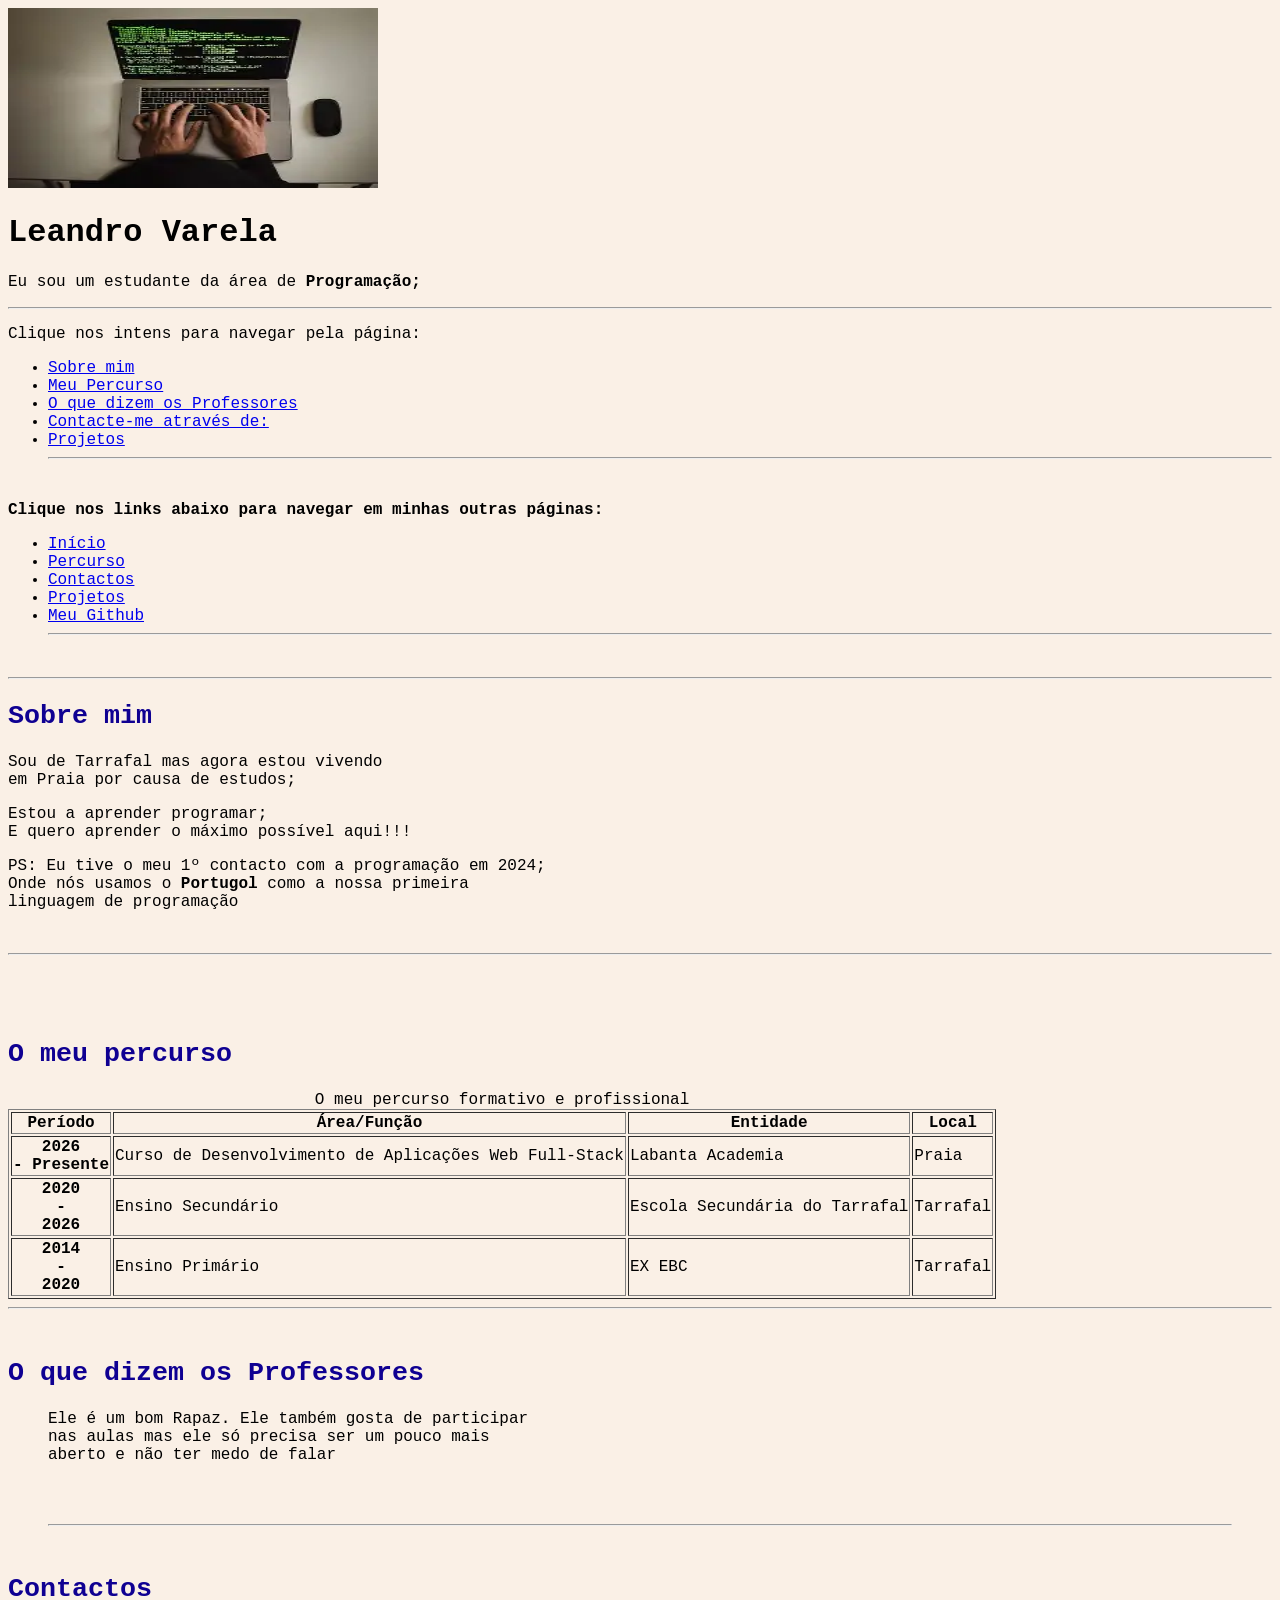
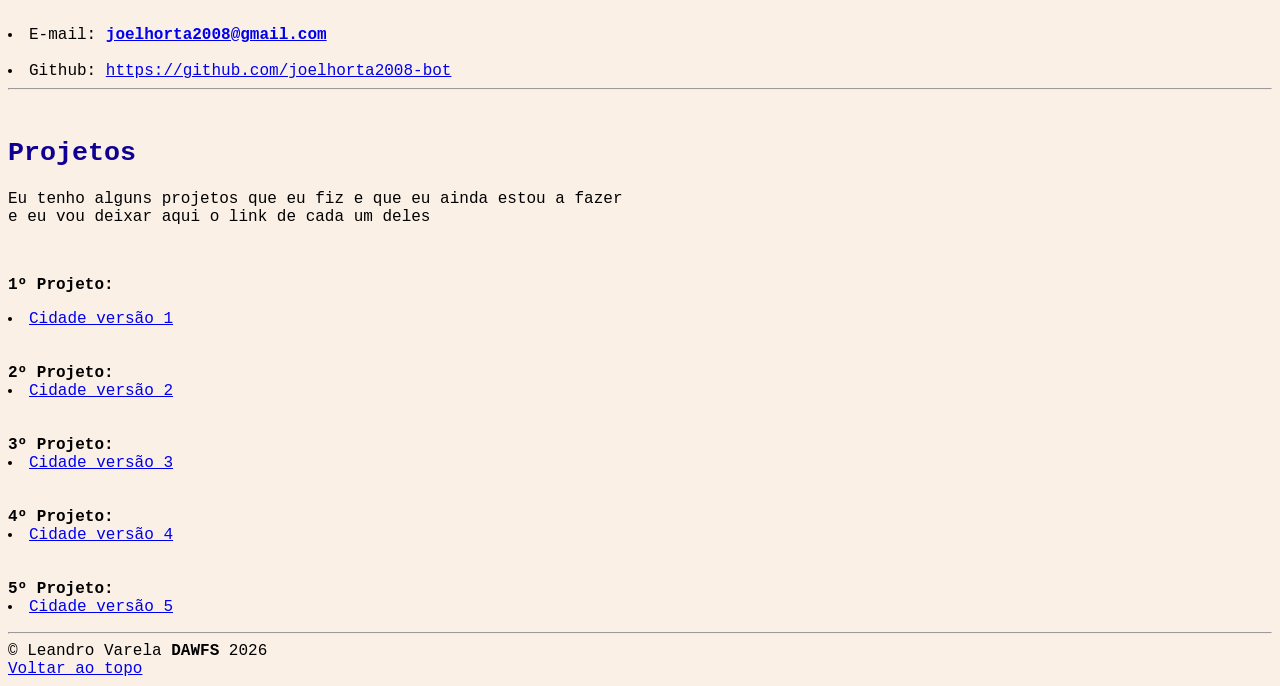
<file: portefolio/index.html>
<!DOCTYPE html>

<html lang="pt-PT">

   <head>

      <meta charset="UTF-8"/>
      <meta name="description" content="página html de um estudante de programação, portefólio pessoal e profissional.
                  futuro programador de Cabo Verde. Esta página contém apresentação, meu percurso, meus projetos, etc"
      />
      <meta name="keywords" content="programação, programador, varela, software, portefólio,
                  estudante, full-stack, fullstack, web, Cabo Verde"
      />
      <meta name="author" content="Leandro Varela"/>
      <meta name="viewport" content="width=device-width, initial-scale=1.0"/>
      <title> Pagina de Leandro</title>
      <link rel="stylesheet" href="css/style.css"/>
   </head>

   <body>
      <header id="topo">
         <img
            src="../portefolio/imagen/prog.webp"
            alt="ilustração de um programador programando"
            width="370px"
            height="180px"
         />
            
            <h1>Leandro Varela</h1>

               <p>Eu sou um estudante da área de <strong>Programação;</strong><br></p>
               <hr>
               <!--Links interno-->
               <p>Clique nos intens para navegar pela página:</p>

            

               <nav>
                  <ul>
                     <li><a href="#Sobre-mim">Sobre mim</a></li>
                     <li><a href="#Percurso">Meu Percurso</a></li>
                     <li><a href="#Comentários dos professores">O que dizem os Professores</a></li>
                     <li><a href="#Contactos">Contacte-me através de:</a></li>
                     <li><a href="#Projetos">Projetos</a></li>
                     <hr/><br>
                     

                  </ul>
               </nav>
               <!--Links externo-->
               <p><strong>Clique nos links abaixo para navegar em minhas outras páginas:</strong></p>
               <nav>
                  <ul>
                     <li><a href="index.html">Início</a></li>
                     <li><a href="percurso.html">Percurso</a></li>
                     <li><a href="Contactos.html">Contactos</a></li>
                     <li><a href="Projetos.html">Projetos</a></li>
                     <li><a href="https://github.com/joelhorta2008-bot" target="_blank" rel="noreferrer noopener">Meu Github</a></li>
                     <hr/><br>
                     

                  </ul>
               </nav>
               <hr>
      </header>       

      <main>
         <section id="Sobre-mim">
                              <!--Esta sessão é sobre Mim-->
    
            <h2>Sobre mim</h2>
    
               <p>Sou de Tarrafal mas agora estou vivendo<br> em Praia
                  por causa de estudos;</p>
               <p>Estou a aprender  programar;<br> E quero aprender o máximo possível aqui!!!</p>
               <p>PS: Eu tive o meu 1º contacto com a programação em 2024;<br>Onde nós usamos o 
                  <strong>Portugol</strong>
                  como a nossa primeira<br> linguagem de programação</p><br>
                  <hr/><br>
          
          
            
            <br><br>
         </section>
         <section id="Percurso">      
                             <!-- Esta sessão é sobre o meu percursso!-->
       
            <h2>O meu percurso</h2>
            
            <table border="1">
               <caption>O meu percurso formativo e profissional</caption>
               <thead>
                  <tr>
                     <th scope="col">Período</th>
                     <th scope="col">Área/Função</th>
                     <th scope="col">Entidade</th>
                     <th scope="col">Local</th>
                  </tr>
               </thead>
               <tbody>
                  <tr>
                     <th scope="row">2026<br> - Presente</th>
                     <td>Curso de Desenvolvimento de Aplicações Web Full-Stack </td>
                     <td>Labanta Academia</td>
                     <td>Praia</td>
                  </tr>
                  <tr>
                     <th scope="row">2020<br> -<br> 2026</th>
                     <td>Ensino Secundário</td>
                     <td>Escola Secundária do Tarrafal</td>
                     <td>Tarrafal</td>
                  </tr>
                  <tr>
                     <th scope="row">2014<br> -<br> 2020</th>
                     <td>Ensino Primário</td>
                     <td>EX EBC</td>
                     <td>Tarrafal</td>
                  </tr>
               </tbody>
            </table>
                  <hr/><br>

         </section>

         <section id="Comentários dos professores">
                           <!-- Testemunhos -->

            <h2> O que dizem os Professores</h2>                      

            <article>

               <blockquote>
                  <p>Ele é um bom Rapaz. Ele também gosta de participar<br>
                     nas aulas mas ele só precisa ser um pouco mais<br>
                     aberto e não ter medo de falar</p><br><br>
                     <hr/><br>
               </blockquote>

            </article>
         
         </section>


         <section id="Contactos">  
                             <!-- Esta sessão É os meus contactos-->
     
            <h2>Contactos</h2>  
               <li>E-mail: <a href="mailto:joelhorta2008@gmail.com">
                  <strong>joelhorta2008@gmail.com</strong></a></li><br>
               <li>Github: <a href="https://github.com/joelhorta2008-bot" 
                  target="_blank"
                  rel="noreferrer noopener">https://github.com/joelhorta2008-bot</a></li>
                  <hr/><br>
         </section>
         
         
         <section id="Projetos">
                           <!-- Esta sessão é sobre os meus projetos-->
            <h2>Projetos</h2>
               <p>Eu tenho alguns projetos que eu fiz e que eu ainda estou a fazer<br>
                  e eu vou deixar aqui o link de cada um deles</p><br>
               <p><strong>1º Projeto:</strong> <li><a href="../exercicios-uf1.1/sessao-01/cidade.html">Cidade versão 1</a></li><br><br>
                  <strong>2º Projeto:</strong> <li><a href="../exercicios-uf1.1/sessao-02/cidade.html">Cidade versão 2</a></li><br><br>
                  <strong>3º Projeto:</strong> <li><a href="../exercicios-uf1.1/sessao-03/cidade.html">Cidade versão 3</a></li><br><br>
                  <strong>4º Projeto:</strong> <li><a href="../exercicios-uf1.1/sessao-04/cidade.html">Cidade versão 4</a></li><br><br>
                  <strong>5º Projeto:</strong> <li><a href="../exercicios-uf1.1/sessao-05/cidade.html">Cidade versão 5</a></li>
               </p> 
               
         </section>      
       
      </main>            
         <!-- Rodape -->
      <footer>
          
              <hr/>
            &copy; Leandro Varela <strong>DAWFS</strong> 2026<br>
            <a href="#topo">Voltar ao topo</a>
            
      </footer>


   </body>


</html>
</file>
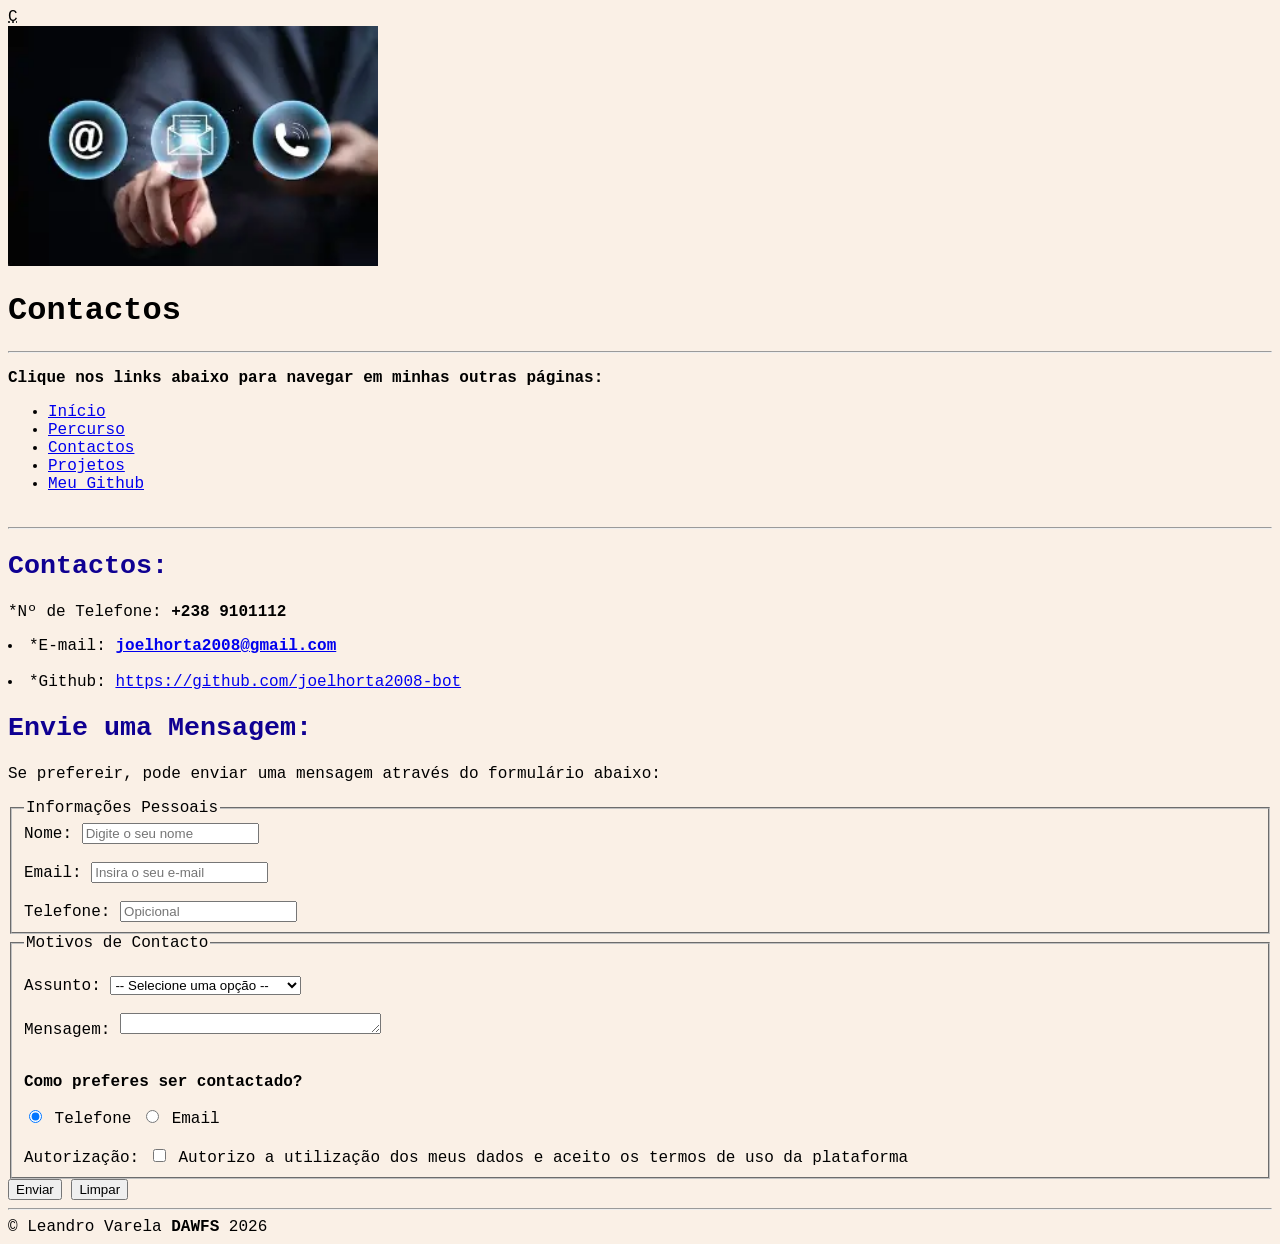
<file: portefolio/contactos.html>
<!DOCTYPE html>
<html lang="pt">
    <head>
	    <meta charset="UTF-8">
        <meta name="description" content="Entre em contacto com Leandro Varela para propostas
        de estágios, projetos de desenvolvimento web e esclarecimento de dúvidas"/>
        <meta name="viewport" content="width=device-width, initial-scale=1.0"/>
	    <title>Contactos</title>
        <link rel="stylesheet" href="css/style.css"/>
    </head>
    <body>
        <abbr title="Contactos">C</abbr>
	    <header>
            <img
            src="../portefolio/imagen/contct.webp"
            alt="ilustração de um programador programando"
            width="370px"
            height="240px"
            />
            
           
            <h1>Contactos</h1><hr>
            <!--Links externo-->
               <p><strong>Clique nos links abaixo para navegar em minhas outras páginas:</strong></p>
               <nav>
                  <ul>
                     <li><a href="index.html">Início</a></li>
                     <li><a href="percurso.html">Percurso</a></li>
                     <li><a href="Contactos.html">Contactos</a></li>
                     <li><a href="Projetos.html">Projetos</a></li>
                     <li><a href="https://github.com/joelhorta2008-bot" target="_blank" rel="noreferrer noopener">Meu Github</a></li>
                     <br>
                     

                  </ul>
               </nav>
               <hr>
        </header>
        <main>
            <section>
                <h2>Contactos:</h2>  
                    <p>*Nº de Telefone: <strong>+238 9101112</strong></p>
                        <!-- Esta sessão É os meus contactos-->
                        <li>*E-mail: <a href="mailto:joelhorta2008@gmail.com">
                            <strong>joelhorta2008@gmail.com</strong></a></li><br>
                        <li>*Github: <a href="https://github.com/joelhorta2008-bot" 
                    target="_blank"
                    rel="noreferrer noopener">https://github.com/joelhorta2008-bot</a></li></p>
            </section>

            <section id="Formulário-Contacto">
                <!-- Formulário de Contacto -->
                <h2>Envie uma Mensagem:</h2>
                <p>
                    Se prefereir, pode enviar uma mensagem através do formulário abaixo:
                </p>
                <form action="#" method="GET">
                    <fieldset>
                        <legend>Informações Pessoais</legend>
                        <div>
                            <label for="nome">Nome:</label>
                            <input
                            type="text"
                            name="nome"
                            id="nome"
                            placeholder="Digite o seu nome"
                            required
                            />
                        </div>
                        <div>
                            <label for="email"><br>Email:</label>
                            <input
                            type="email"
                            name="email"
                            id="email"
                            placeholder="Insira o seu e-mail"
                            required
                            />
                        </div>
                        <div>
                            <label for="telefone"><br>Telefone:</label>
                            <input
                            type="tel"
                            name="telefone"
                            id="telefone"
                            placeholder="Opicional"/>
                        </div>
                    </fieldset>
                    <fieldset><br>
                        <legend>Motivos de Contacto</legend>
                        <div>
                            <label for="Assunto">Assunto:</label>
                            <select id="Assunto" name="Assunto" required>
                                <option value=""> -- Selecione uma opção -- </option>
                                <option value="estagio">Proposta de Estágio</option>
                                <option value="projeto">Projetos ou Colaborações</option>
                                <option value="duvida">Dúvidas ou Esclarecimentos</option>
                            </select>
                        </div>
                        <div>
                            <label for="mensagem"><br>Mensagem:</label>
                            <textarea
                                name="mensagem"
                                id="mensagem"
                                rows="1"
                                cols="30"
                                placeholder="Digite sua mensagem aqui"
                                required
                                maxlength="255"
                            >
                            </textarea>
                        </div>
                        <div>
                            <p><strong><br>Como preferes ser contactado?<br></strong></p>
                            <input 
                            type="radio"
                            name="resposta"
                            id="telefone"
                            value="telefone"
                            checked
                            />
                            <label for="telefone">Telefone</label>
                            <input
                            type="radio"
                            id="email"
                            name="resposta"
                            value="email"
                            />
                            <label for="email">Email</label>
                        </div>
                        <div>
                            <label for="autorizacao"><br>Autorização:</label>
                            <input
                            type="checkbox"
                            value="sim"
                            name="autorizacao"
                            required
                            />
                            <label for="autorizacao">Autorizo a utilização dos meus dados e aceito os termos de uso da plataforma</label
                            >
                        </div>
                    </fieldset>
                    <div>
                        <button type="submit">Enviar</button>
                        <button type="reset">Limpar</button>
                    </div>
                </form>

            </section>         
        </main>
        <!-- Rodape -->
        <footer>
            <hr/>
            &copy; Leandro Varela <strong>DAWFS</strong> 2026
         </footer>
    </body>
</html>
</file>
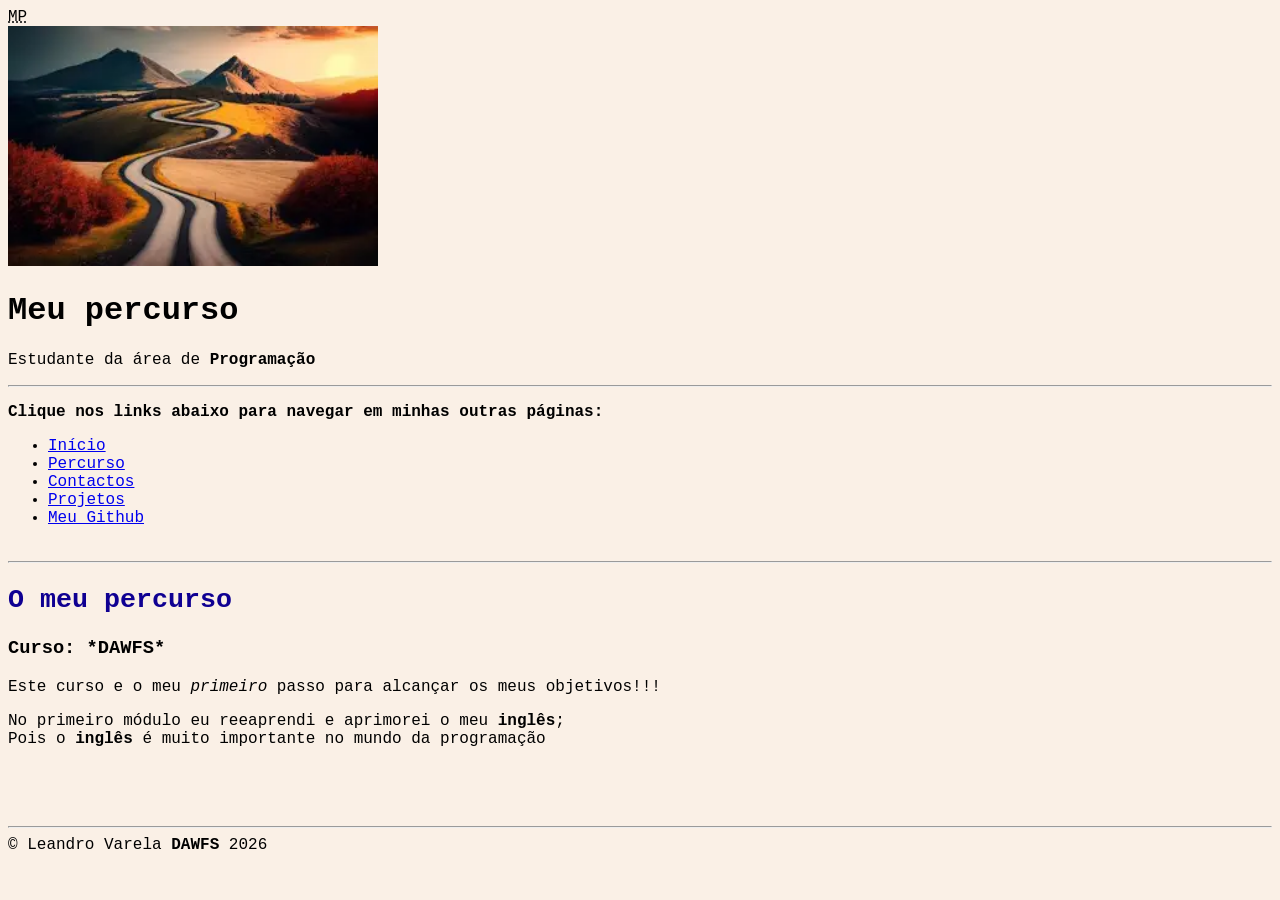
<file: portefolio/percurso.html>
<!DOCTYPE html>
<html lang="pt-PT">
<head>
	<meta charset="UTF-8">
	
	<title>Meu Percurso</title>
   <link rel="stylesheet" href="css/style.css"/>
</head>
<body>
    <abbr title="Meu Percurso">MP</abbr>
	<header>
      <img
               src="../portefolio/imagen/percurso.webp"
               alt="ilustração de um programador programando"
               width="370px"
               height="240px"
               />
               
               <h1>Meu percurso</h1>

               <p>Estudante da área de <strong>Programação</strong></p><hr>
               <!--Links externo-->
                  <p><strong>Clique nos links abaixo para navegar em minhas outras páginas:</strong></p>
                  <nav>
                     <ul>
                        <li><a href="index.html">Início</a></li>
                        <li><a href="percurso.html">Percurso</a></li>
                        <li><a href="Contactos.html">Contactos</a></li>
                        <li><a href="Projetos.html">Projetos</a></li>
                        <li><a href="https://github.com/joelhorta2008-bot" target="_blank" rel="noreferrer noopener">Meu Github</a></li>
                        <br>
                        

                     </ul>
                  </nav>
                  <hr>
   </header>
    <main>
        
            <section>      
             <!-- Esta sessão é sobre o meu percursso!-->
       
                <h2>O meu percurso</h2>
                <h3>Curso: *DAWFS*</h3>
                    <p> Este curso e o meu <em>primeiro</em> passo para alcançar os meus objetivos!!!</p>
                    <p> No primeiro módulo eu reeaprendi e aprimorei o meu <strong>inglês</strong>;<br>
                        Pois o<strong> inglês </strong>é muito importante     
                        no mundo da programação</p><br><br><br>

   
            </section>
    </main>
             <!-- Rodape -->
          <footer>
            <hr/>
            &copy; Leandro Varela <strong>DAWFS</strong> 2026
         </footer>

</body>
</html>
</file>
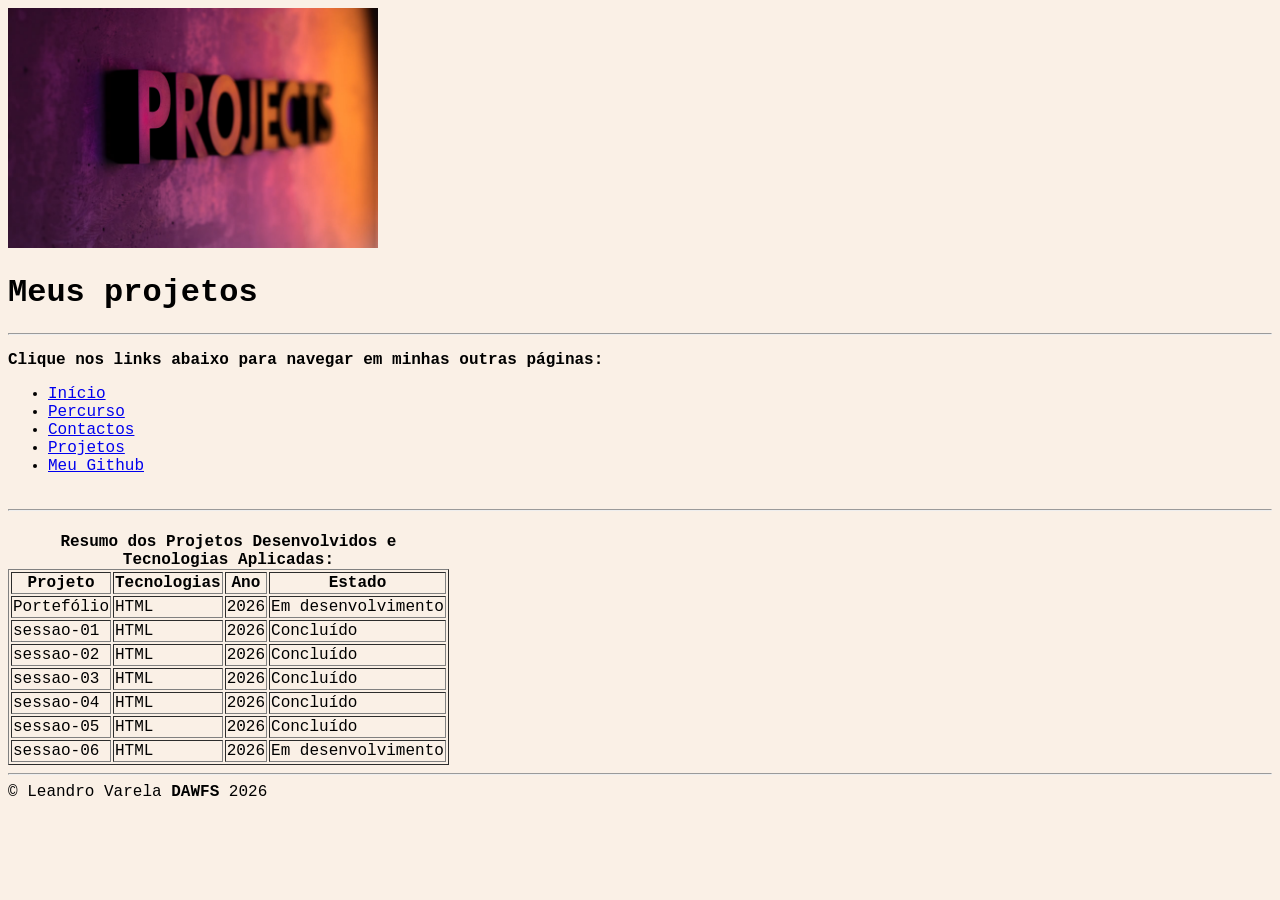
<file: portefolio/projetos.html>
<!DOCTYPE html>
<html lang="pt-PT">
<head>
	<meta charset="UTF-8">
	<meta name="description" content="Projetos desenvolvidos porLeandro Varela:
     Portefólio pessoal e profissional, páginas semânticas, dados acessíveis
     e códigos versionados no GitHub"/>
     <meta name="viewport" content="width=device-width, initial-scale=1.0"/>
	<title>Projetos</title>
    <link rel="stylesheet" href="css/style.css"/>
</head>
<body>
	<header>
        <img
            src="../portefolio/imagen/projetos.avif"
            alt="uam imagem da a palavra Project"
            width="370px"
            height="240px"
            />
		<h1>Meus projetos</h1><hr>
        <!--Links externo-->
               <p><strong>Clique nos links abaixo para navegar em minhas outras páginas:</strong></p>
               <nav>
                  <ul>
                     <li><a href="index.html">Início</a></li>
                     <li><a href="percurso.html">Percurso</a></li>
                     <li><a href="Contactos.html">Contactos</a></li>
                     <li><a href="Projetos.html">Projetos</a></li>
                     <li><a href="https://github.com/joelhorta2008-bot" target="_blank" rel="noreferrer noopener">Meu Github</a></li>
                     <br>
                     

                  </ul>
               </nav>
               <hr>
	</header>
	<main>
		<section>
			<h2></h2>
			<!-- Meus Projetos -->
             <table border="1">
                <caption><strong>Resumo dos Projetos Desenvolvidos e Tecnologias Aplicadas:</strong></caption>
                <thead>
                    <tr>
                        <th scope="col">Projeto</th>
                        <th scope="col">Tecnologias</th>
                        <th scope="col">Ano</th>
                        <th scope="col">Estado</th>
                    </tr>
                </thead>
                <tbody>
                    <tr>
                        <td>Portefólio</td>
                        <td>HTML</td>
                        <td>2026</td>
                        <td>Em desenvolvimento</td>
                    </tr>
                    <tr>
                        <td>sessao-01</td>
                        <td>HTML</td>
                        <td>2026</td>
                        <td>Concluído</td>
                    </tr>
                    <tr>
                        <td>sessao-02</td>
                        <td>HTML</td>
                        <td>2026</td>
                        <td>Concluído</td>
                    </tr>
                    <tr>
                        <td>sessao-03</td>
                        <td>HTML</td>
                        <td>2026</td>
                        <td>Concluído</td>
                    </tr>
                    <tr>
                        <td>sessao-04</td>
                        <td>HTML</td>
                        <td>2026</td>
                        <td>Concluído</td>
                    </tr>
                    <tr>
                        <td>sessao-05</td>
                        <td>HTML</td>
                        <td>2026</td>
                        <td>Concluído</td>
                    </tr>
                    <tr>
                        <td>sessao-06</td>
                        <td>HTML</td>
                        <td>2026</td>
                        <td>Em desenvolvimento</td>
                    </tr>
                </tbody>    
            </table>
		</section>
   </main>
   <footer>
          
              <hr/>
            &copy; Leandro Varela <strong>DAWFS</strong> 2026<br>
            
            
      </footer>
</body>
</html>
</file>
<file: portefolio/css/style.css>
body {
            font-family:'Courier New', Courier, monospace;
            background-color:linen;
         }
         h2 {
            color: rgb(15, 0, 146);
            font-size: 20pt;
            font-weight:bold;
            font-family:inherit;
         }
</file>
